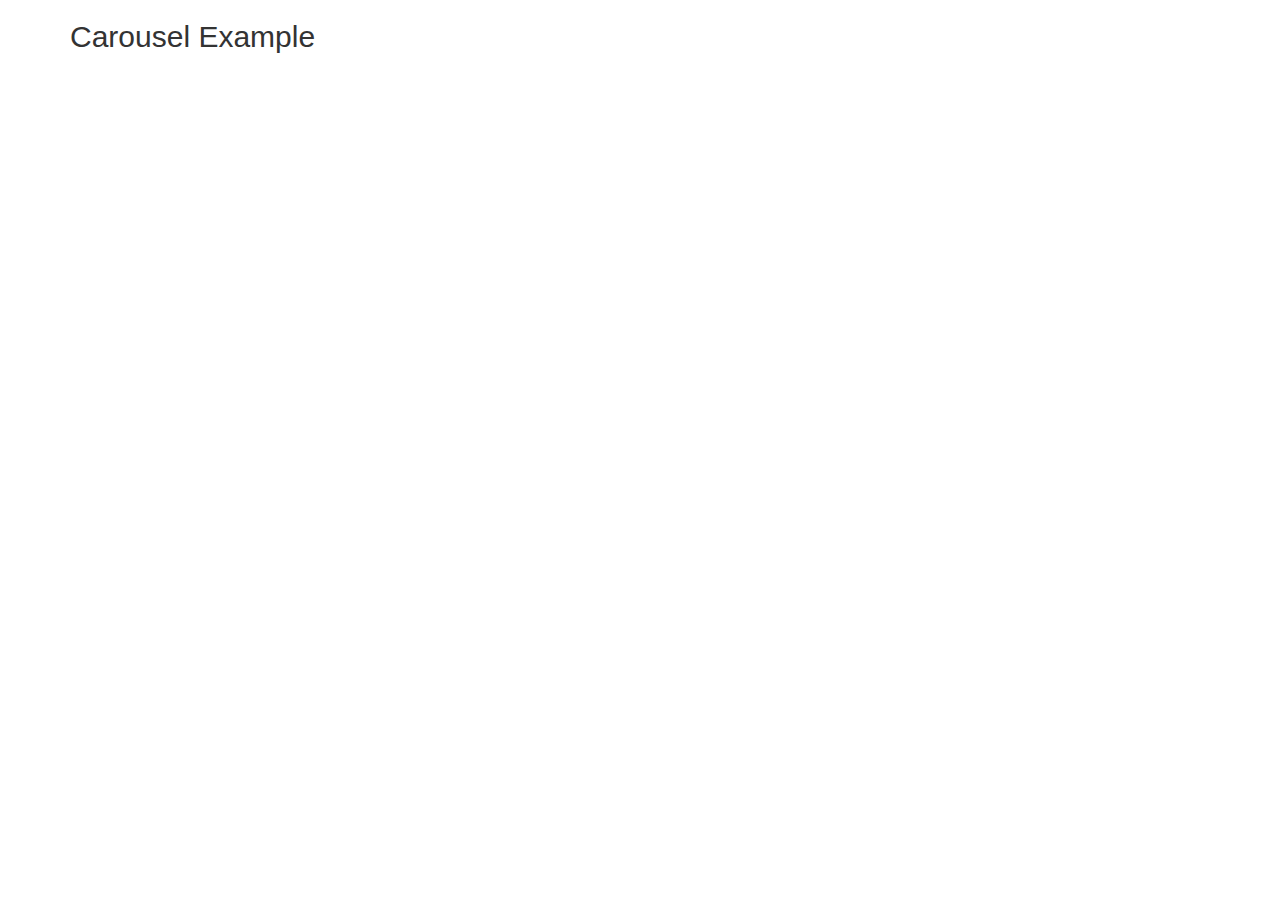
<file: backend-unused/test2.htm>
<!DOCTYPE html>
<html lang="en">
  <head>
    <title>Bootstrap Example</title>
    <meta charset="utf-8" />
    <meta name="viewport" content="width=device-width, initial-scale=1" />
    <link
      rel="stylesheet"
      href="https://maxcdn.bootstrapcdn.com/bootstrap/3.4.1/css/bootstrap.min.css"
    />
    <script src="https://ajax.googleapis.com/ajax/libs/jquery/3.5.1/jquery.min.js"></script>
    <script src="https://maxcdn.bootstrapcdn.com/bootstrap/3.4.1/js/bootstrap.min.js"></script>
  </head>
  <body>
    <div class="container">
      <h2>Carousel Example</h2>
    </div>
  </body>
</html>
</file>
